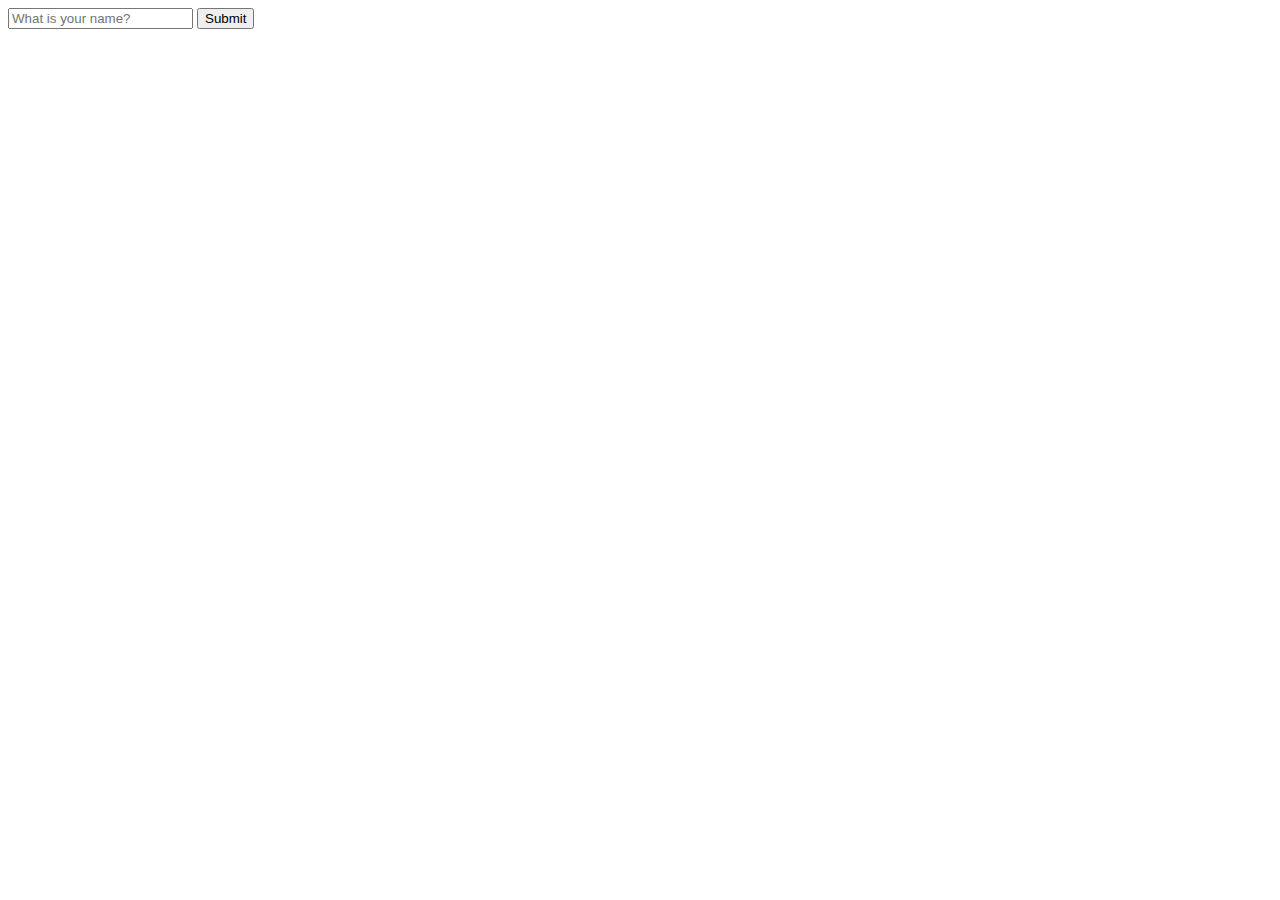
<file: testing/test2.html>
<!DOCTYPE html>
<html lang="en">
  <head>
    <meta charset="UTF-8" />
    <meta name="viewport" content="width=device-width, initial-scale=1.0" />
    <title>js-testing</title>
  </head>
  <body>
    <div id="form" style="display: none;">
      <input id="name" type="text" placeholder="What is your name?" />
      <button>Submit</button>
    </div>
    <h1></h1>
  </body>
  <script src="./script.js"></script>
</html>
</file>
